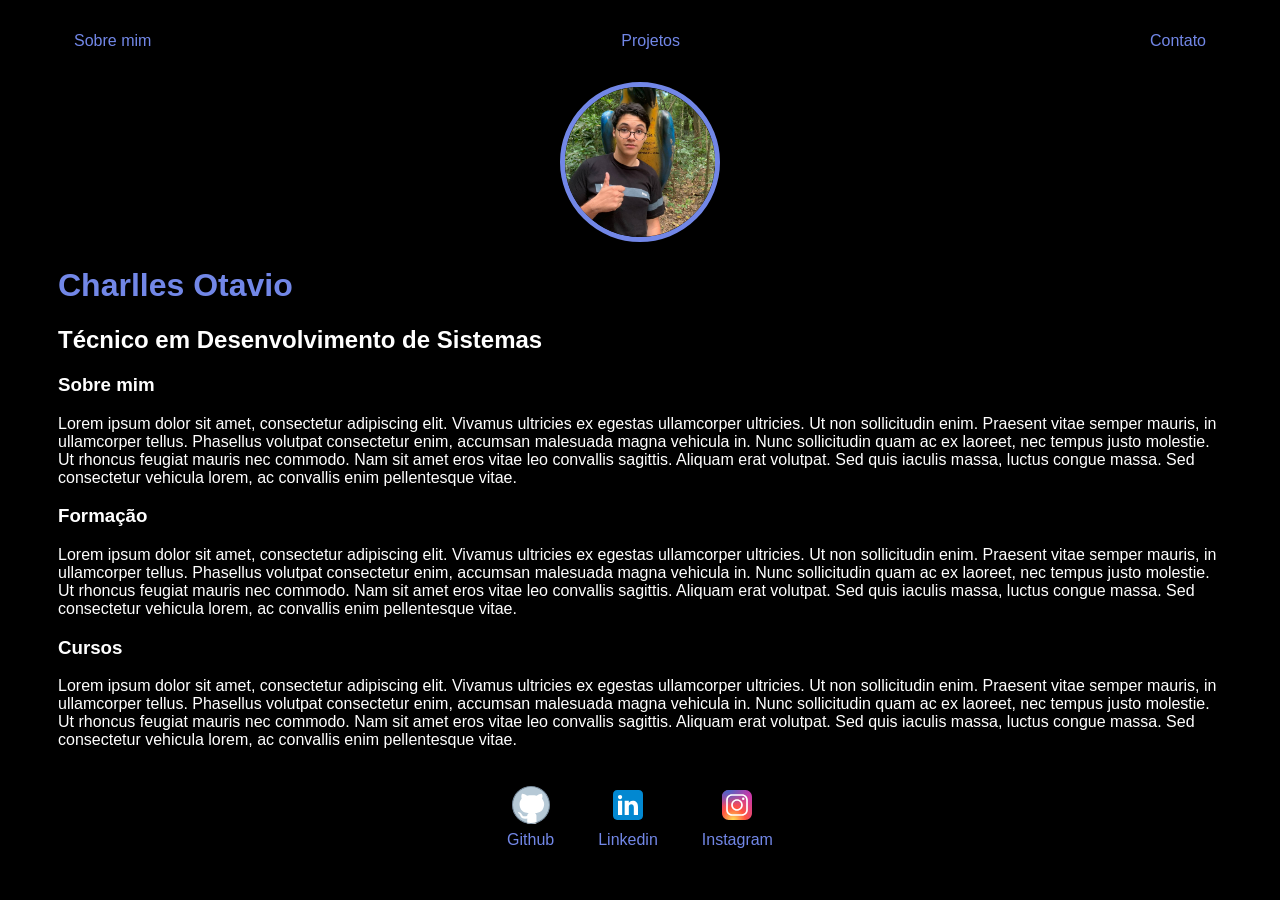
<file: Index.html>
<!DOCTYPE html>
<html lang="en">
<head>
    <meta charset="UTF-8">
    <meta http-equiv="X-UA-Compatible" content="IE=edge">
    <meta name="viewport" content="width=device-width, initial-scale=1.0">
    <title>Charlles</title>
    <link rel="stylesheet" href="Style.css"></link>
</head>
<body>
    <div class="container">
 <nav>
        <ul>
            <li>
                <a href="Index.html">Sobre mim</a>
            </li>
             <li>
                <a href="project.html">Projetos</a>
            </li>
             <li>
                <a href="contact.html">Contato</a>
            </li>
        </ul>
    </nav>
    <header>
        <div class="center">
        <img src="./img/image.png"></img>
        </div>
        <h1>Charlles Otavio</h1>
        <h2>Técnico em Desenvolvimento de Sistemas</h2>
    </header>
    <main>
        <section>
            <h3>Sobre mim</h3>
            <p>
                Lorem ipsum dolor sit amet, consectetur adipiscing elit. Vivamus ultricies ex egestas ullamcorper ultricies. Ut non sollicitudin enim. Praesent vitae semper mauris, in ullamcorper tellus. Phasellus volutpat consectetur enim, accumsan malesuada magna vehicula in. Nunc sollicitudin quam ac ex laoreet, nec tempus justo molestie. Ut rhoncus feugiat mauris nec commodo. Nam sit amet eros vitae leo convallis sagittis. Aliquam erat volutpat. Sed quis iaculis massa, luctus congue massa. Sed consectetur vehicula lorem, ac convallis enim pellentesque vitae.
            </p>
        </section>
         <section>
            <h3>Formação</h3>
            <p>
                Lorem ipsum dolor sit amet, consectetur adipiscing elit. Vivamus ultricies ex egestas ullamcorper ultricies. Ut non sollicitudin enim. Praesent vitae semper mauris, in ullamcorper tellus. Phasellus volutpat consectetur enim, accumsan malesuada magna vehicula in. Nunc sollicitudin quam ac ex laoreet, nec tempus justo molestie. Ut rhoncus feugiat mauris nec commodo. Nam sit amet eros vitae leo convallis sagittis. Aliquam erat volutpat. Sed quis iaculis massa, luctus congue massa. Sed consectetur vehicula lorem, ac convallis enim pellentesque vitae.
            </p>
        </section>
         <section>
            <h3>Cursos</h3>
            <p>
                Lorem ipsum dolor sit amet, consectetur adipiscing elit. Vivamus ultricies ex egestas ullamcorper ultricies. Ut non sollicitudin enim. Praesent vitae semper mauris, in ullamcorper tellus. Phasellus volutpat consectetur enim, accumsan malesuada magna vehicula in. Nunc sollicitudin quam ac ex laoreet, nec tempus justo molestie. Ut rhoncus feugiat mauris nec commodo. Nam sit amet eros vitae leo convallis sagittis. Aliquam erat volutpat. Sed quis iaculis massa, luctus congue massa. Sed consectetur vehicula lorem, ac convallis enim pellentesque vitae.
            </p>
        </section>
    </main>
    <footer>
        <a href="https://github.com/charlles69" target="_blank" rel="noopener noreferrer">
            <img src="./img/icons8-github (2).svg"></img>
            <p>Github</p>

        </a>
        <a href="https://www.linkedin.com/in/charlles-otavio-lima-cordeiro-ribeiro-86493b300/?originalSubdomain=br" target="_blank" rel="noopener noreferrer">
            <img src="./img/icons8-linkedin.svg"></img>
            <p>Linkedin</p>

        </a>
        <a href="https://www.instagram.com/charllesotavio?igsh=MWNjbGRnbmNveXZpMw%3D%3D&utm_source=qr" target="_blank" rel="noopener noreferrer">
            <img src="./img/icons8-instagram.svg"></img>
            <p>Instagram</p>

        </a>
    </footer>
    </div>
   
</body>
</html>
</file>
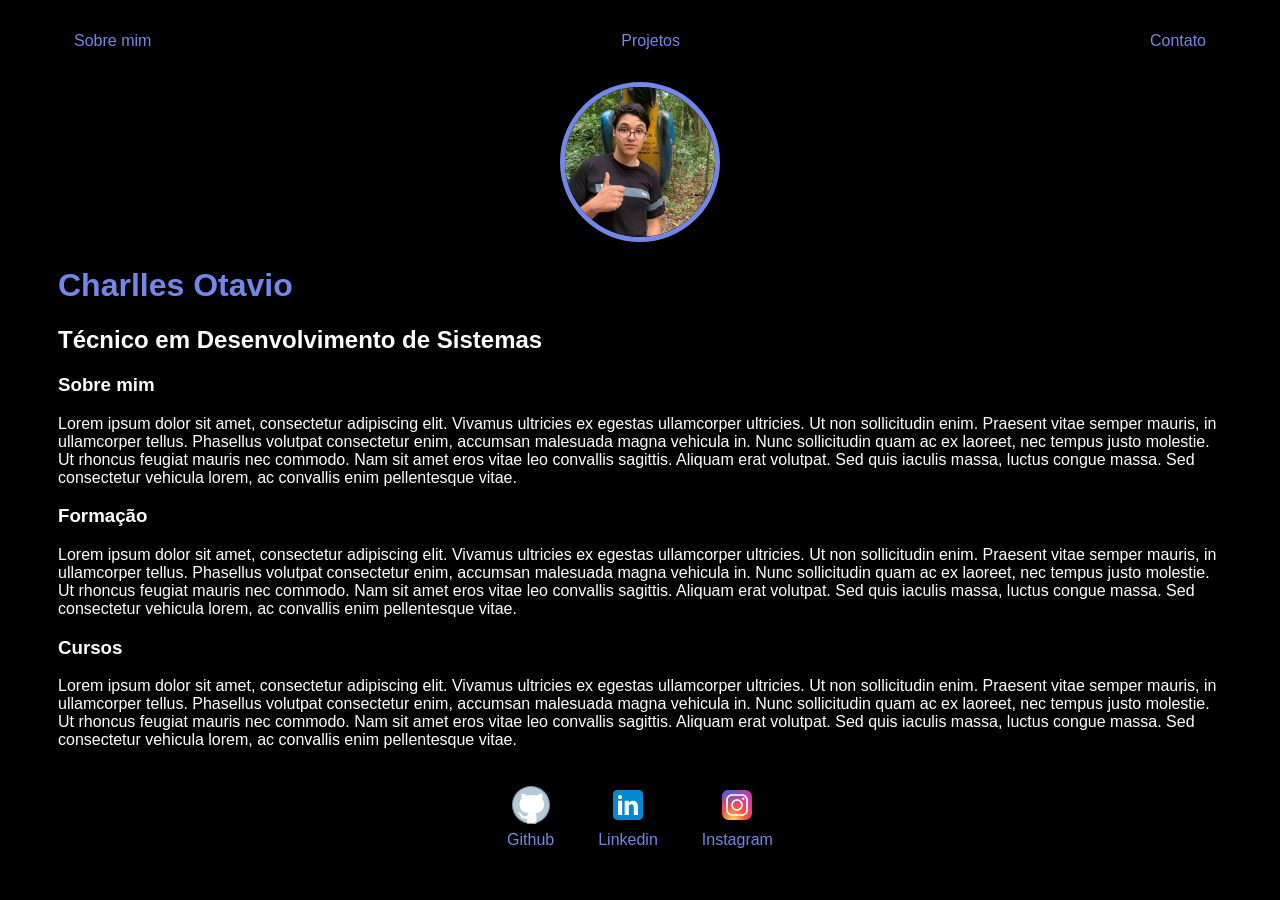
<file: index.html>
<!DOCTYPE html>
<html lang="en">
<head>
    <meta charset="UTF-8">
    <meta http-equiv="X-UA-Compatible" content="IE=edge">
    <meta name="viewport" content="width=device-width, initial-scale=1.0">
    <title>Charlles</title>
    <link rel="stylesheet" href="style.css"></link>
</head>
<body>
    <div class="container">
 <nav>
        <ul>
            <li>
                <a href="Index.html">Sobre mim</a>
            </li>
             <li>
                <a href="project.html">Projetos</a>
            </li>
             <li>
                <a href="contact.html">Contato</a>
            </li>
        </ul>
    </nav>
    <header>
        <div class="center">
        <img src="./img/image.png"></img>
        </div>
        <h1>Charlles Otavio</h1>
        <h2>Técnico em Desenvolvimento de Sistemas</h2>
    </header>
    <main>
        <section>
            <h3>Sobre mim</h3>
            <p>
                Lorem ipsum dolor sit amet, consectetur adipiscing elit. Vivamus ultricies ex egestas ullamcorper ultricies. Ut non sollicitudin enim. Praesent vitae semper mauris, in ullamcorper tellus. Phasellus volutpat consectetur enim, accumsan malesuada magna vehicula in. Nunc sollicitudin quam ac ex laoreet, nec tempus justo molestie. Ut rhoncus feugiat mauris nec commodo. Nam sit amet eros vitae leo convallis sagittis. Aliquam erat volutpat. Sed quis iaculis massa, luctus congue massa. Sed consectetur vehicula lorem, ac convallis enim pellentesque vitae.
            </p>
        </section>
         <section>
            <h3>Formação</h3>
            <p>
                Lorem ipsum dolor sit amet, consectetur adipiscing elit. Vivamus ultricies ex egestas ullamcorper ultricies. Ut non sollicitudin enim. Praesent vitae semper mauris, in ullamcorper tellus. Phasellus volutpat consectetur enim, accumsan malesuada magna vehicula in. Nunc sollicitudin quam ac ex laoreet, nec tempus justo molestie. Ut rhoncus feugiat mauris nec commodo. Nam sit amet eros vitae leo convallis sagittis. Aliquam erat volutpat. Sed quis iaculis massa, luctus congue massa. Sed consectetur vehicula lorem, ac convallis enim pellentesque vitae.
            </p>
        </section>
         <section>
            <h3>Cursos</h3>
            <p>
                Lorem ipsum dolor sit amet, consectetur adipiscing elit. Vivamus ultricies ex egestas ullamcorper ultricies. Ut non sollicitudin enim. Praesent vitae semper mauris, in ullamcorper tellus. Phasellus volutpat consectetur enim, accumsan malesuada magna vehicula in. Nunc sollicitudin quam ac ex laoreet, nec tempus justo molestie. Ut rhoncus feugiat mauris nec commodo. Nam sit amet eros vitae leo convallis sagittis. Aliquam erat volutpat. Sed quis iaculis massa, luctus congue massa. Sed consectetur vehicula lorem, ac convallis enim pellentesque vitae.
            </p>
        </section>
    </main>
    <footer>
        <a href="https://github.com/charlles69" target="_blank" rel="noopener noreferrer">
            <img src="./img/icons8-github (2).svg"></img>
            <p>Github</p>

        </a>
        <a href="https://www.linkedin.com/in/charlles-otavio-lima-cordeiro-ribeiro-86493b300/?originalSubdomain=br" target="_blank" rel="noopener noreferrer">
            <img src="./img/icons8-linkedin.svg"></img>
            <p>Linkedin</p>

        </a>
        <a href="https://www.instagram.com/charllesotavio?igsh=MWNjbGRnbmNveXZpMw%3D%3D&utm_source=qr" target="_blank" rel="noopener noreferrer">
            <img src="./img/icons8-instagram.svg"></img>
            <p>Instagram</p>

        </a>
    </footer>
    </div>
   
</body>
</html>
</file>
<file: Style.css>
body {
    color: rgb(255, 255, 255);
    background-color: rgb(0, 0, 0);
    font-family: Arial, Helvetica, sans-serif;
}
ul {
    display: flex;
    justify-content: space-between;
    list-style-type: none;
    align-items: center;
    padding: 16px;
}
a{
    color: rgb(114, 135, 231);
    text-decoration: none;
}

header img{
    width: 150px;
    height: 150px;
    border-radius: 50%;
    border: 5px solid rgb(114, 135, 231);
}

.center{
    text-align: center;
}

h1{
   color: rgb(114, 135, 231);
}

footer img{
    width: 40px;
    height: 40px;
}

footer{
    display: flex;
    justify-content: center;
}

footer a{
    margin: 20px;
    text-align: center;
}
footer p{
    margin: 2px;
}
.container{
    padding: 0px 50px;
}
nav a:hover{
    color: rgb(255, 255, 255);
}
</file>
<file: style.css>
body {
    color: rgb(255, 255, 255);
    background-color: rgb(0, 0, 0);
    font-family: Arial, Helvetica, sans-serif;
}
ul {
    display: flex;
    justify-content: space-between;
    list-style-type: none;
    align-items: center;
    padding: 16px;
}
a{
    color: rgb(114, 135, 231);
    text-decoration: none;
}

header img{
    width: 150px;
    height: 150px;
    border-radius: 50%;
    border: 5px solid rgb(114, 135, 231);
}

.center{
    text-align: center;
}

h1{
   color: rgb(114, 135, 231);
}

footer img{
    width: 40px;
    height: 40px;
}

footer{
    display: flex;
    justify-content: center;
}

footer a{
    margin: 20px;
    text-align: center;
}
footer p{
    margin: 2px;
}
.container{
    padding: 0px 50px;
}
nav a:hover{
    color: rgb(255, 255, 255);
}
</file>
